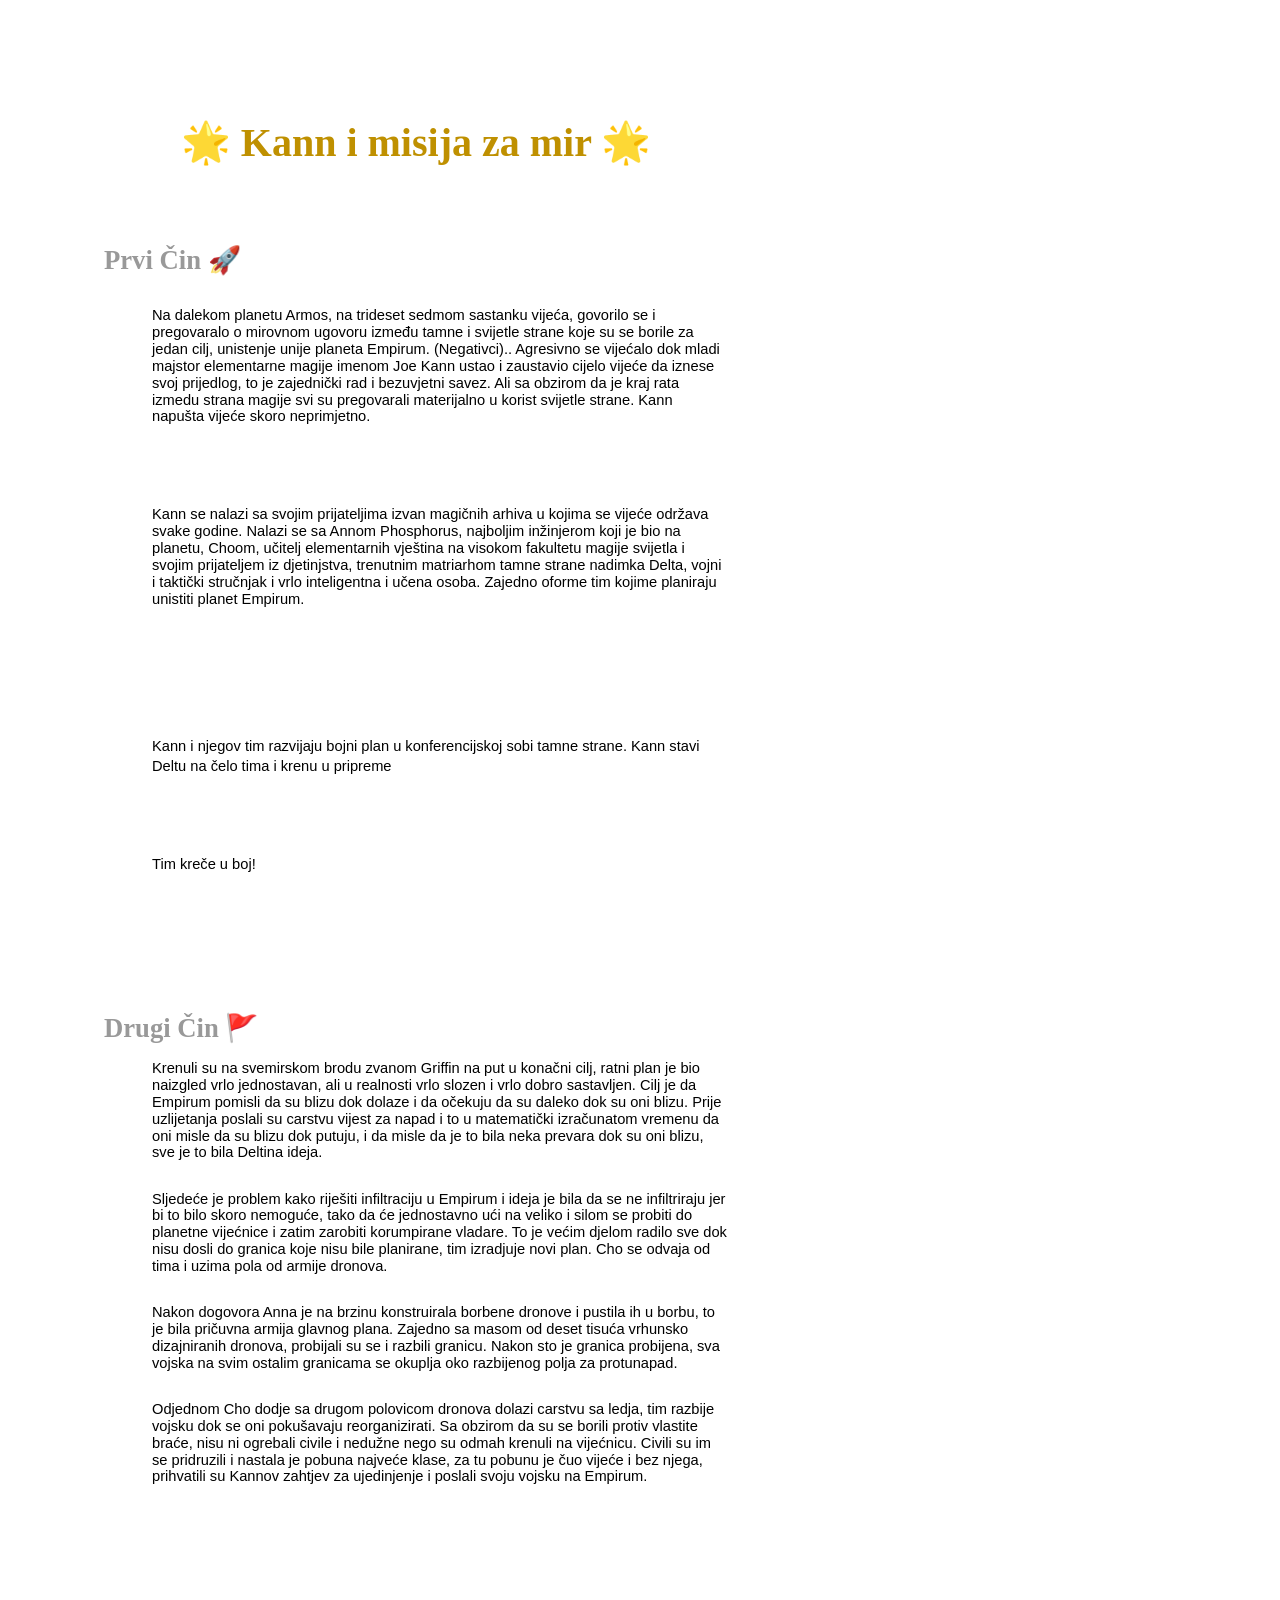
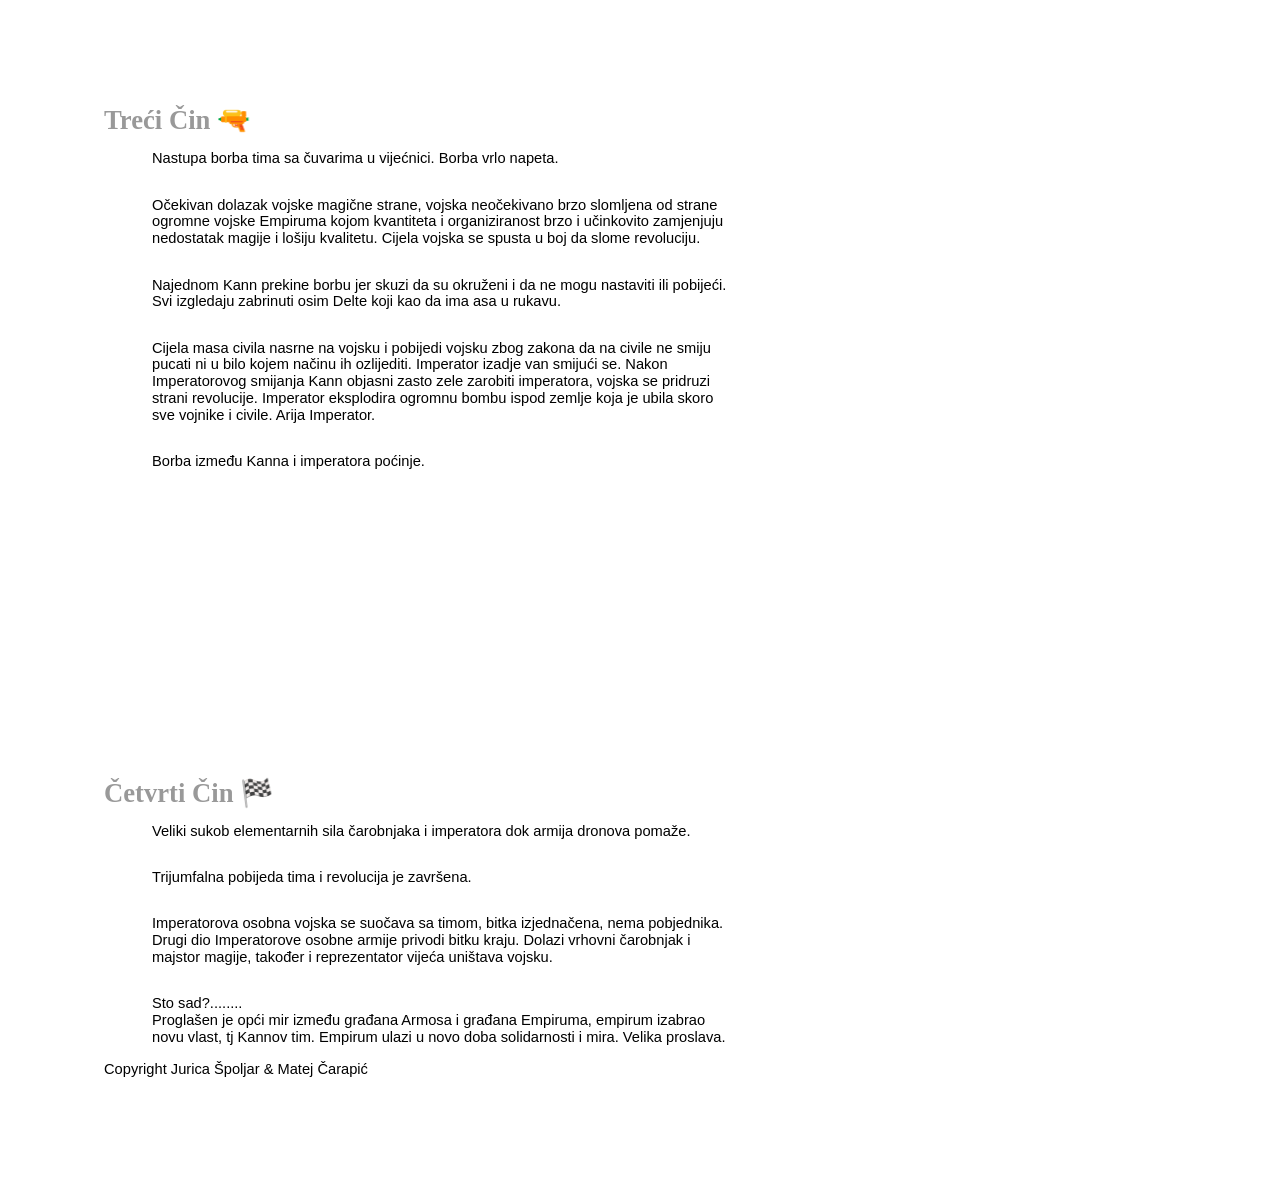
<file: glazbeni/index.html>
<html><head><meta content="text/html; charset=UTF-8" http-equiv="content-type"><style type="text/css">@import url('https://themes.googleusercontent.com/fonts/css?kit=ESjr4-SiVG6MbWjoZ4AfRw');ol{margin:0;padding:0}table td,table th{padding:0}.c5{border-right-style:solid;padding-top:12pt;border-right-width:0pt;padding-left:0pt;padding-bottom:12pt;line-height:1.15;border-left-width:0pt;border-left-style:solid;orphans:2;widows:2;text-align:center;padding-right:0pt;height:11pt}.c7{border-right-style:solid;padding-top:12pt;border-right-width:0pt;padding-left:0pt;padding-bottom:12pt;line-height:1.3244318181818182;border-left-width:0pt;margin-left:36pt;border-left-style:solid;orphans:2;widows:2;text-align:left;padding-right:0pt}.c1{border-right-style:solid;padding-top:12pt;border-right-width:0pt;padding-left:0pt;padding-bottom:12pt;line-height:1.15;border-left-width:0pt;margin-left:36pt;border-left-style:solid;orphans:2;widows:2;text-align:left;padding-right:0pt}.c12{border-right-style:solid;padding-top:12pt;border-right-width:0pt;padding-left:0pt;padding-bottom:12pt;line-height:1.15;border-left-width:0pt;border-left-style:solid;orphans:2;widows:2;text-align:left;padding-right:0pt}.c13{border-right-style:solid;padding-top:12pt;border-right-width:0pt;padding-left:0pt;padding-bottom:12pt;line-height:1.15;border-left-width:0pt;border-left-style:solid;orphans:2;widows:2;text-align:center;padding-right:0pt}.c10{border-right-style:solid;padding-top:12pt;border-right-width:0pt;padding-left:0pt;padding-bottom:12pt;line-height:1.3244318181818182;border-left-width:0pt;border-left-style:solid;orphans:2;widows:2;text-align:left;padding-right:0pt}.c8{color:#999999;font-weight:700;text-decoration:none;vertical-align:baseline;font-size:20pt;font-family:"Pacifico";font-style:normal}.c11{color:#bf9000;font-weight:700;text-decoration:none;vertical-align:baseline;font-size:30pt;font-family:"Pacifico";font-style:normal}.c2{margin-left:36pt;padding-top:0pt;padding-bottom:0pt;line-height:1.15;orphans:2;widows:2;text-align:left}.c0{padding-top:0pt;padding-bottom:0pt;line-height:1.15;orphans:2;widows:2;text-align:left;height:11pt}.c14{color:#999999;font-weight:700;text-decoration:none;vertical-align:baseline;font-size:11pt;font-family:"Pacifico";font-style:normal}.c4{color:#000000;font-weight:400;text-decoration:none;vertical-align:baseline;font-size:11pt;font-family:"Arial";font-style:normal}.c3{padding-top:0pt;padding-bottom:0pt;line-height:1.15;orphans:2;widows:2;text-align:left}.c9{background-color:#ffffff;max-width:468pt;padding:72pt 72pt 72pt 72pt}.c6{height:11pt}.title{padding-top:0pt;color:#000000;font-size:26pt;padding-bottom:3pt;font-family:"Arial";line-height:1.15;page-break-after:avoid;orphans:2;widows:2;text-align:left}.subtitle{padding-top:0pt;color:#666666;font-size:15pt;padding-bottom:16pt;font-family:"Arial";line-height:1.15;page-break-after:avoid;orphans:2;widows:2;text-align:left}li{color:#000000;font-size:11pt;font-family:"Arial"}p{margin:0;color:#000000;font-size:11pt;font-family:"Arial"}h1{padding-top:20pt;color:#000000;font-size:20pt;padding-bottom:6pt;font-family:"Arial";line-height:1.15;page-break-after:avoid;orphans:2;widows:2;text-align:left}h2{padding-top:18pt;color:#000000;font-size:16pt;padding-bottom:6pt;font-family:"Arial";line-height:1.15;page-break-after:avoid;orphans:2;widows:2;text-align:left}h3{padding-top:16pt;color:#434343;font-size:14pt;padding-bottom:4pt;font-family:"Arial";line-height:1.15;page-break-after:avoid;orphans:2;widows:2;text-align:left}h4{padding-top:14pt;color:#666666;font-size:12pt;padding-bottom:4pt;font-family:"Arial";line-height:1.15;page-break-after:avoid;orphans:2;widows:2;text-align:left}h5{padding-top:12pt;color:#666666;font-size:11pt;padding-bottom:4pt;font-family:"Arial";line-height:1.15;page-break-after:avoid;orphans:2;widows:2;text-align:left}h6{padding-top:12pt;color:#666666;font-size:11pt;padding-bottom:4pt;font-family:"Arial";line-height:1.15;page-break-after:avoid;font-style:italic;orphans:2;widows:2;text-align:left}</style></head><body><div class="c9"><p class="c13"><span class="c11">&#x1f31f; Kann i misija za mir &#x1f31f;</span></p><p class="c5"><span class="c11"></span></p><p class="c12"><span class="c8">Prvi &#268;in &#x1f680;</span></p><p class="c1"><span class="c4">Na dalekom planetu Armos, na trideset sedmom sastanku vije&#263;a, govorilo se i pregovaralo o mirovnom ugovoru izme&#273;u tamne i svijetle strane koje su se borile za jedan cilj, unistenje unije planeta Empirum. (Negativci).. Agresivno se vije&#263;alo dok mladi majstor elementarne magije imenom Joe Kann ustao i zaustavio cijelo vije&#263;e da iznese svoj prijedlog, to je zajedni&#269;ki rad i bezuvjetni savez. Ali sa obzirom da je kraj rata izmedu strana magije svi su pregovarali materijalno u korist svijetle strane. Kann napu&scaron;ta vije&#263;e skoro neprimjetno. </span></p><p class="c1"><span class="c4">&nbsp;</span></p><p class="c1"><span>Kann se nalazi sa svojim prijateljima izvan magi&#269;nih arhiva u kojima se vije&#263;e odr&#382;ava svake godine. Nalazi se sa Annom Phosphorus, najboljim in&#382;injerom koji je bio na planetu, Choom, u&#269;itelj elementarnih vje&scaron;tina na visokom fakultetu magije svijetla i svojim </span><span>prijateljem</span><span>&nbsp;iz djetinjstva, </span><span>trenutnim</span><span>&nbsp;</span><span>matriarhom</span><span>&nbsp;tamne strane </span><span>nadimka</span><span class="c4">&nbsp;Delta, vojni i takti&#269;ki stru&#269;njak i vrlo inteligentna i u&#269;ena osoba. Zajedno oforme tim kojime planiraju unistiti planet Empirum. </span></p><p class="c1"><span class="c4">&nbsp;</span></p><p class="c1"><span class="c4">&nbsp;</span></p><p class="c7"><span class="c4">Kann i njegov tim razvijaju bojni plan u konferencijskoj sobi tamne strane. Kann stavi Deltu na &#269;elo tima i krenu u pripreme</span></p><p class="c6 c10"><span class="c4"></span></p><p class="c7"><span class="c4">Tim kre&#269;e u boj!</span></p><p class="c7 c6"><span class="c4"></span></p><p class="c7 c6"><span class="c4"></span></p><p class="c0"><span class="c4"></span></p><p class="c0"><span class="c4"></span></p><p class="c3"><span class="c8">Drugi &#268;in &#x1f6a9;</span></p><p class="c3"><span class="c4">&nbsp;&nbsp;&nbsp;&nbsp;&nbsp;&nbsp;&nbsp;&nbsp;</span></p><p class="c2"><span>Krenuli su na </span><span>svemirskom</span><span>&nbsp;</span><span>brodu</span><span>&nbsp;</span><span>zvanom</span><span class="c4">&nbsp;Griffin na put u kona&#269;ni cilj, ratni plan je bio naizgled vrlo jednostavan, ali u realnosti vrlo slozen i vrlo dobro sastavljen. Cilj je da Empirum pomisli da su blizu dok dolaze i da o&#269;ekuju da su daleko dok su oni blizu. Prije uzlijetanja poslali su carstvu vijest za napad i to u matemati&#269;ki izra&#269;unatom vremenu da oni misle da su blizu dok putuju, i da misle da je to bila neka prevara dok su oni blizu, sve je to bila Deltina ideja. </span></p><p class="c2 c6"><span class="c4"></span></p><p class="c2 c6"><span class="c4"></span></p><p class="c2"><span>Sljede&#263;e je problem kako rije&scaron;iti infiltraciju u Empirum i ideja je bila da se ne infiltriraju jer bi to bilo skoro nemogu&#263;e, tako da &#263;e jednostavno u&#263;i na veliko i silom se probiti do planetne vije&#263;nice i zatim zarobiti korumpirane vladare. To je ve&#263;im </span><span>djelom</span><span>&nbsp;</span><span>radilo</span><span class="c4">&nbsp;sve dok nisu dosli do granica koje nisu bile planirane, tim izradjuje novi plan. Cho se odvaja od tima i uzima pola od armije dronova.</span></p><p class="c2 c6"><span class="c4"></span></p><p class="c2 c6"><span class="c4"></span></p><p class="c2"><span>Nakon dogovora Anna je na brzinu konstruirala borbene dronove i pustila ih u borbu, to je bila </span><span>pri&#269;uvna</span><span class="c4">&nbsp;armija glavnog plana. Zajedno sa masom od deset tisu&#263;a vrhunsko dizajniranih dronova, probijali su se i razbili granicu. Nakon sto je granica probijena, sva vojska na svim ostalim granicama se okuplja oko razbijenog polja za protunapad.</span></p><p class="c2 c6"><span class="c4"></span></p><p class="c2 c6"><span class="c4"></span></p><p class="c2"><span class="c4">Odjednom Cho dodje sa drugom polovicom dronova dolazi carstvu sa ledja, tim razbije vojsku dok se oni poku&scaron;avaju reorganizirati. Sa obzirom da su se borili protiv vlastite bra&#263;e, nisu ni ogrebali civile i nedu&#382;ne nego su odmah krenuli na vije&#263;nicu. Civili su im se pridruzili i nastala je pobuna najve&#263;e klase, za tu pobunu je &#269;uo vije&#263;e i bez njega,</span></p><p class="c2"><span class="c4">prihvatili su Kannov zahtjev za ujedinjenje i poslali svoju vojsku na Empirum.</span></p><p class="c0"><span class="c4"></span></p><p class="c0"><span class="c4"></span></p><p class="c0"><span class="c4"></span></p><p class="c0"><span class="c4"></span></p><p class="c0"><span class="c4"></span></p><p class="c0"><span class="c4"></span></p><p class="c0"><span class="c4"></span></p><p class="c0"><span class="c4"></span></p><p class="c0"><span class="c4"></span></p><p class="c0"><span class="c4"></span></p><p class="c0"><span class="c4"></span></p><p class="c0"><span class="c4"></span></p><p class="c0"><span class="c4"></span></p><p class="c0"><span class="c4"></span></p><p class="c0"><span class="c4"></span></p><p class="c3"><span class="c8">Tre&#263;i &#268;in &#x1f52b;</span></p><p class="c0"><span class="c4"></span></p><p class="c2"><span class="c4">Nastupa borba tima sa &#269;uvarima u vije&#263;nici. Borba vrlo napeta.</span></p><p class="c0"><span class="c4"></span></p><p class="c0"><span class="c4"></span></p><p class="c2"><span>O&#269;ekivan dolazak vojske magi&#269;ne strane, vojska neo&#269;ekivano brzo slomljena od strane ogromne vojske </span><span>Empiruma</span><span class="c4">&nbsp;kojom kvantiteta i organiziranost brzo i u&#269;inkovito zamjenjuju nedostatak magije i lo&scaron;iju kvalitetu. Cijela vojska se spusta u boj da slome revoluciju. </span></p><p class="c2 c6"><span class="c4"></span></p><p class="c2 c6"><span class="c4"></span></p><p class="c2"><span>Najednom Kann prekine borbu jer skuzi da su okru&#382;eni i da ne mogu nastaviti ili pobije&#263;i. Svi izgledaju zabrinuti osim </span><span>Delte</span><span class="c4">&nbsp;koji kao da ima asa u rukavu.</span></p><p class="c2 c6"><span class="c4"></span></p><p class="c2 c6"><span class="c4"></span></p><p class="c2"><span class="c4">Cijela masa civila nasrne na vojsku i pobijedi vojsku zbog zakona da na civile ne smiju pucati ni u bilo kojem na&#269;inu ih ozlijediti. Imperator izadje van smiju&#263;i se. Nakon Imperatorovog smijanja Kann objasni zasto zele zarobiti imperatora, vojska se pridruzi strani revolucije. Imperator eksplodira ogromnu bombu ispod zemlje koja je ubila skoro sve vojnike i civile. Arija Imperator.</span></p><p class="c2 c6"><span class="c4"></span></p><p class="c2 c6"><span class="c4"></span></p><p class="c2"><span class="c4">Borba izme&#273;u Kanna i imperatora po&#263;inje.</span></p><p class="c0"><span class="c4"></span></p><p class="c0"><span class="c4"></span></p><p class="c0"><span class="c4"></span></p><p class="c0"><span class="c4"></span></p><p class="c0"><span class="c4"></span></p><p class="c0"><span class="c4"></span></p><p class="c0"><span class="c4"></span></p><p class="c0"><span class="c4"></span></p><p class="c0"><span class="c4"></span></p><p class="c0"><span class="c4"></span></p><p class="c0"><span class="c4"></span></p><p class="c0"><span class="c4"></span></p><p class="c0"><span class="c4"></span></p><p class="c0"><span class="c4"></span></p><p class="c0"><span class="c4"></span></p><p class="c0"><span class="c4"></span></p><p class="c0"><span class="c4"></span></p><p class="c0"><span class="c4"></span></p><p class="c0"><span class="c4"></span></p><p class="c0"><span class="c4"></span></p><p class="c0"><span class="c8"></span></p><p class="c3"><span class="c8">&#268;etvrti &#268;in &#x1f3c1;</span></p><p class="c0"><span class="c14"></span></p><p class="c2"><span>Veliki sukob elementarnih sila </span><span>&#269;</span><span>arobnjaka i imperatora dok armija dronova poma</span><span>&#382;</span><span class="c4">e.</span></p><p class="c2 c6"><span class="c4"></span></p><p class="c2 c6"><span class="c4"></span></p><p class="c2"><span>Trijumfalna pobijeda tima i revolucija je zavr</span><span>&scaron;</span><span class="c4">ena.</span></p><p class="c2 c6"><span class="c4"></span></p><p class="c2 c6"><span class="c4"></span></p><p class="c2"><span>Imperatorova osobna vojska se suo</span><span>&#269;</span><span>ava sa </span><span>timom</span><span>, bitka izjedna</span><span>&#269;</span><span>ena, nema pobjednika. Drugi dio Imperatorove osobne armije privodi bitku kraju. Dolazi vrhovni &#269;arobnjak i </span><span>majstor</span><span>&nbsp;magije, tako&#273;er i </span><span>reprezentator</span><span class="c4">&nbsp;vije&#263;a uni&scaron;tava vojsku.</span></p><p class="c2 c6"><span class="c4"></span></p><p class="c2 c6"><span class="c4"></span></p><p class="c2"><span class="c4">Sto sad?........ </span></p><p class="c2"><span>Progla&scaron;en je op&#263;i mir izme&#273;u gra&#273;ana Armosa i gra&#273;ana </span><span>Empiruma</span><span class="c4">, empirum izabrao novu vlast, tj Kannov tim. Empirum ulazi u novo doba solidarnosti i mira. Velika proslava.</span></p><p class="c0"><span class="c4"></span></p><div><p class="c3"><span>Copyright Jurica &Scaron;poljar &amp; Matej &#268;arapi&#263; &nbsp; &nbsp; &nbsp; &nbsp; &nbsp; &nbsp; &nbsp; &nbsp; &nbsp; &nbsp; &nbsp; &nbsp; &nbsp; &nbsp; &nbsp; &nbsp; &nbsp; &nbsp; &nbsp; &nbsp; &nbsp; &nbsp; &nbsp; &nbsp; &nbsp; &nbsp; &nbsp; &nbsp; &nbsp; &nbsp; &nbsp; &nbsp; &nbsp; &nbsp; &nbsp; &nbsp; &nbsp; </span></p></div></div></body></html>
</file>
